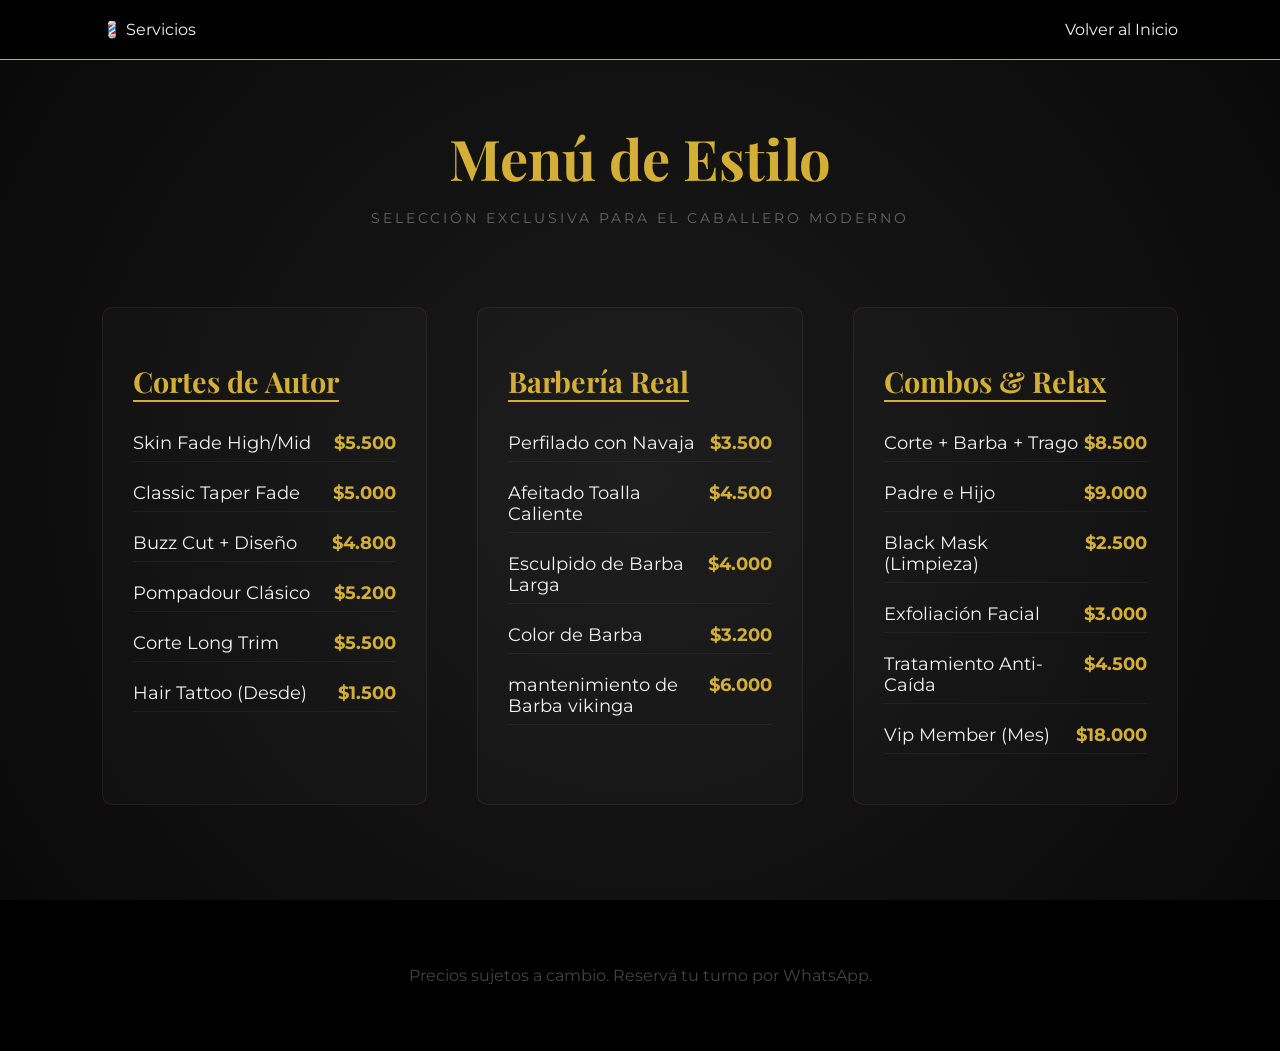
<file: servicios.html>
<!DOCTYPE html>
<html lang="es">
<head>
    <meta charset="UTF-8">
    <meta name="viewport" content="width=device-width, initial-scale=1.0">
    <title>Servicios & Precios | napoles Barber</title>
    <link rel="stylesheet" href="css/barberia.css">
    <link href="https://fonts.googleapis.com/css2?family=Playfair+Display:wght@700&family=Montserrat:wght@300;400;700&display=swap" rel="stylesheet">
    <link rel="stylesheet" href="https://cdnjs.cloudflare.com/ajax/libs/animate.css/4.1.1/animate.min.css"/>
</head>
<body class="body-servicios">

    <nav class="nav-barberia">
        <div class="logo">💈 Servicios</div>
        <ul>
            <li><a href="index.html">Volver al Inicio</a></li>
        </ul>
    </nav>

    <main class="seccion-servicios-premium">
        <div class="header-servicios animate__animated animate__fadeIn">
            <h1>Menú de Estilo</h1>
            <p>Selección exclusiva para el caballero moderno</p>
        </div>

        <div class="grid-servicios-container">
            <div class="categoria-col animate__animated animate__fadeInLeft">
                <h2>Cortes de Autor</h2>
                <div class="item-lista"><span>Skin Fade High/Mid</span> <span>$5.500</span></div>
                <div class="item-lista"><span>Classic Taper Fade</span> <span>$5.000</span></div>
                <div class="item-lista"><span>Buzz Cut + Diseño</span> <span>$4.800</span></div>
                <div class="item-lista"><span>Pompadour Clásico</span> <span>$5.200</span></div>
                <div class="item-lista"><span>Corte Long Trim</span> <span>$5.500</span></div>
                <div class="item-lista"><span>Hair Tattoo (Desde)</span> <span>$1.500</span></div>
            </div>

            <div class="categoria-col animate__animated animate__fadeInUp">
                <h2>Barbería Real</h2>
                <div class="item-lista"><span>Perfilado con Navaja</span> <span>$3.500</span></div>
                <div class="item-lista"><span>Afeitado Toalla Caliente</span> <span>$4.500</span></div>
                <div class="item-lista"><span>Esculpido de Barba Larga</span> <span>$4.000</span></div>
                <div class="item-lista"><span>Color de Barba</span> <span>$3.200</span></div>
                <div class="item-lista"><span>mantenimiento de Barba vikinga</span> <span>$6.000</span></div>
            </div>

            <div class="categoria-col animate__animated animate__fadeInRight">
                <h2>Combos & Relax</h2>
                <div class="item-lista"><span>Corte + Barba + Trago</span> <span>$8.500</span></div>
                <div class="item-lista"><span>Padre e Hijo</span> <span>$9.000</span></div>
                <div class="item-lista"><span>Black Mask (Limpieza)</span> <span>$2.500</span></div>
                <div class="item-lista"><span>Exfoliación Facial</span> <span>$3.000</span></div>
                <div class="item-lista"><span>Tratamiento Anti-Caída</span> <span>$4.500</span></div>
                <div class="item-lista"><span>Vip Member (Mes)</span> <span>$18.000</span></div>
            </div>
        </div>
    </main>

    <footer class="footer-servicios">
        <p>Precios sujetos a cambio. Reservá tu turno por WhatsApp.</p>
    </footer>

</body>
</html>
</file>
<file: css/barberia.css>
/* VARIABLES */
/* GENERAL */
body {
  background-color: #0a0a0a;
  color: #f4f4f4;
  font-family: "Montserrat", sans-serif;
  margin: 0;
  overflow-x: hidden;
}

/* NAVEGACION */
.nav-barberia {
  display: flex;
  justify-content: space-between;
  align-items: center;
  padding: 20px 8%;
  background: rgba(0, 0, 0, 0.9);
  border-bottom: 1px solid #d4af37;
  position: sticky;
  top: 0;
  z-index: 100;
}
.nav-barberia ul {
  display: flex;
  list-style: none;
  gap: 30px;
  margin: 0;
  padding: 0;
}
.nav-barberia ul li {
  list-style: none;
}
.nav-barberia ul a {
  color: #f4f4f4;
  text-decoration: none;
  transition: 0.3s;
}
.nav-barberia ul a:hover {
  color: #d4af37;
}
.nav-barberia ul .btn-reserva {
  border: 1px solid #d4af37;
  padding: 8px 20px;
  border-radius: 50px;
}
.nav-barberia ul .btn-reserva:hover {
  background: #d4af37;
  color: black;
}

/* HERO */
.hero-barberia {
  height: 70vh;
  background: linear-gradient(rgba(0, 0, 0, 0.6), rgba(0, 0, 0, 0.6)), url("https://images.unsplash.com/photo-1512690196162-458d9bc548e5?q=80&w=1200");
  background-size: cover;
  background-position: center;
  display: flex;
  align-items: center;
  justify-content: center;
  text-align: center;
}
.hero-barberia h1 {
  font-family: "Playfair Display", serif;
  font-size: 5rem;
  margin: 0;
  color: #d4af37;
  text-shadow: 0 0 20px rgba(212, 175, 55, 0.5);
}

/* HISTORIA */
.seccion-historia-moderna {
  padding: 100px 10%;
}
.seccion-historia-moderna .bloque-historia {
  display: grid;
  grid-template-columns: 1fr 1fr;
  gap: 100px;
  margin-bottom: 150px;
  align-items: center;
  opacity: 0;
  transform: translateY(50px);
  animation: fadeInUp 1s forwards;
}
.seccion-historia-moderna .bloque-historia.reverse {
  direction: rtl;
}
.seccion-historia-moderna .bloque-historia.reverse .texto {
  direction: ltr;
}
.seccion-historia-moderna .bloque-historia .fecha {
  color: #d4af37;
  font-weight: 700;
  font-size: 1.5rem;
  letter-spacing: 5px;
}
.seccion-historia-moderna .bloque-historia h2 {
  font-size: 2.5rem;
  margin: 10px 0;
  font-family: "Playfair Display", serif;
}
.seccion-historia-moderna .bloque-historia p {
  line-height: 1.8;
  color: #aaa;
  font-size: 1.1rem;
}
.seccion-historia-moderna .bloque-historia .foto img {
  width: 100%;
  border-radius: 5px;
  filter: grayscale(100%);
  transition: 0.5s;
}
.seccion-historia-moderna .bloque-historia .foto img:hover {
  filter: grayscale(0%);
  transform: scale(1.02);
}

/* SERVICIOS */
.seccion-servicios-premium {
  padding: 60px 8%;
  background: radial-gradient(circle at center, #1a1a1a 0%, #0a0a0a 100%);
  min-height: 80vh;
}
.seccion-servicios-premium .header-servicios {
  text-align: center;
  margin-bottom: 80px;
}
.seccion-servicios-premium .header-servicios h1 {
  font-family: "Playfair Display", serif;
  font-size: 3.5rem;
  color: #d4af37;
  margin: 0;
}
.seccion-servicios-premium .header-servicios p {
  letter-spacing: 3px;
  color: #666;
  text-transform: uppercase;
  font-size: 0.9rem;
}
.seccion-servicios-premium .grid-servicios-container {
  display: grid;
  grid-template-columns: repeat(auto-fit, minmax(300px, 1fr));
  gap: 50px;
}
.seccion-servicios-premium .grid-servicios-container .categoria-col {
  background: rgba(255, 255, 255, 0.02);
  padding: 30px;
  border-radius: 10px;
  border: 1px solid rgba(212, 175, 55, 0.1);
  transition: all 0.4s ease;
}
.seccion-servicios-premium .grid-servicios-container .categoria-col:hover {
  border-color: #d4af37;
  transform: translateY(-10px);
  background: rgba(212, 175, 55, 0.05);
  box-shadow: 0 10px 30px rgba(0, 0, 0, 0.5);
}
.seccion-servicios-premium .grid-servicios-container .categoria-col h2 {
  color: #d4af37;
  font-family: "Playfair Display", serif;
  border-bottom: 2px solid #d4af37;
  display: inline-block;
  margin-bottom: 30px;
  font-size: 1.8rem;
}
.seccion-servicios-premium .grid-servicios-container .categoria-col .item-lista {
  display: flex;
  justify-content: space-between;
  margin-bottom: 20px;
  font-size: 1.1rem;
  border-bottom: 1px solid rgba(255, 255, 255, 0.05);
  padding-bottom: 8px;
  transition: 0.3s;
}
.seccion-servicios-premium .grid-servicios-container .categoria-col .item-lista span:last-child {
  color: #d4af37;
  font-weight: bold;
}
.seccion-servicios-premium .grid-servicios-container .categoria-col .item-lista:hover {
  padding-left: 10px;
  border-bottom-color: #d4af37;
  color: #d4af37;
}

@keyframes fadeInUp {
  to {
    opacity: 1;
    transform: translateY(0);
  }
}
footer, .footer-servicios {
  text-align: center;
  padding: 50px;
  background: #000;
  color: #444;
}

/* RESPONSIVO */
@media (max-width: 768px) {
  .seccion-historia-moderna .bloque-historia {
    grid-template-columns: 1fr !important;
    gap: 40px;
    margin-bottom: 80px;
    direction: ltr !important;
  }
  .hero-barberia h1 {
    font-size: 3rem;
  }
  .seccion-servicios-premium .grid-servicios-container {
    grid-template-columns: 1fr;
  }
}
</file>
